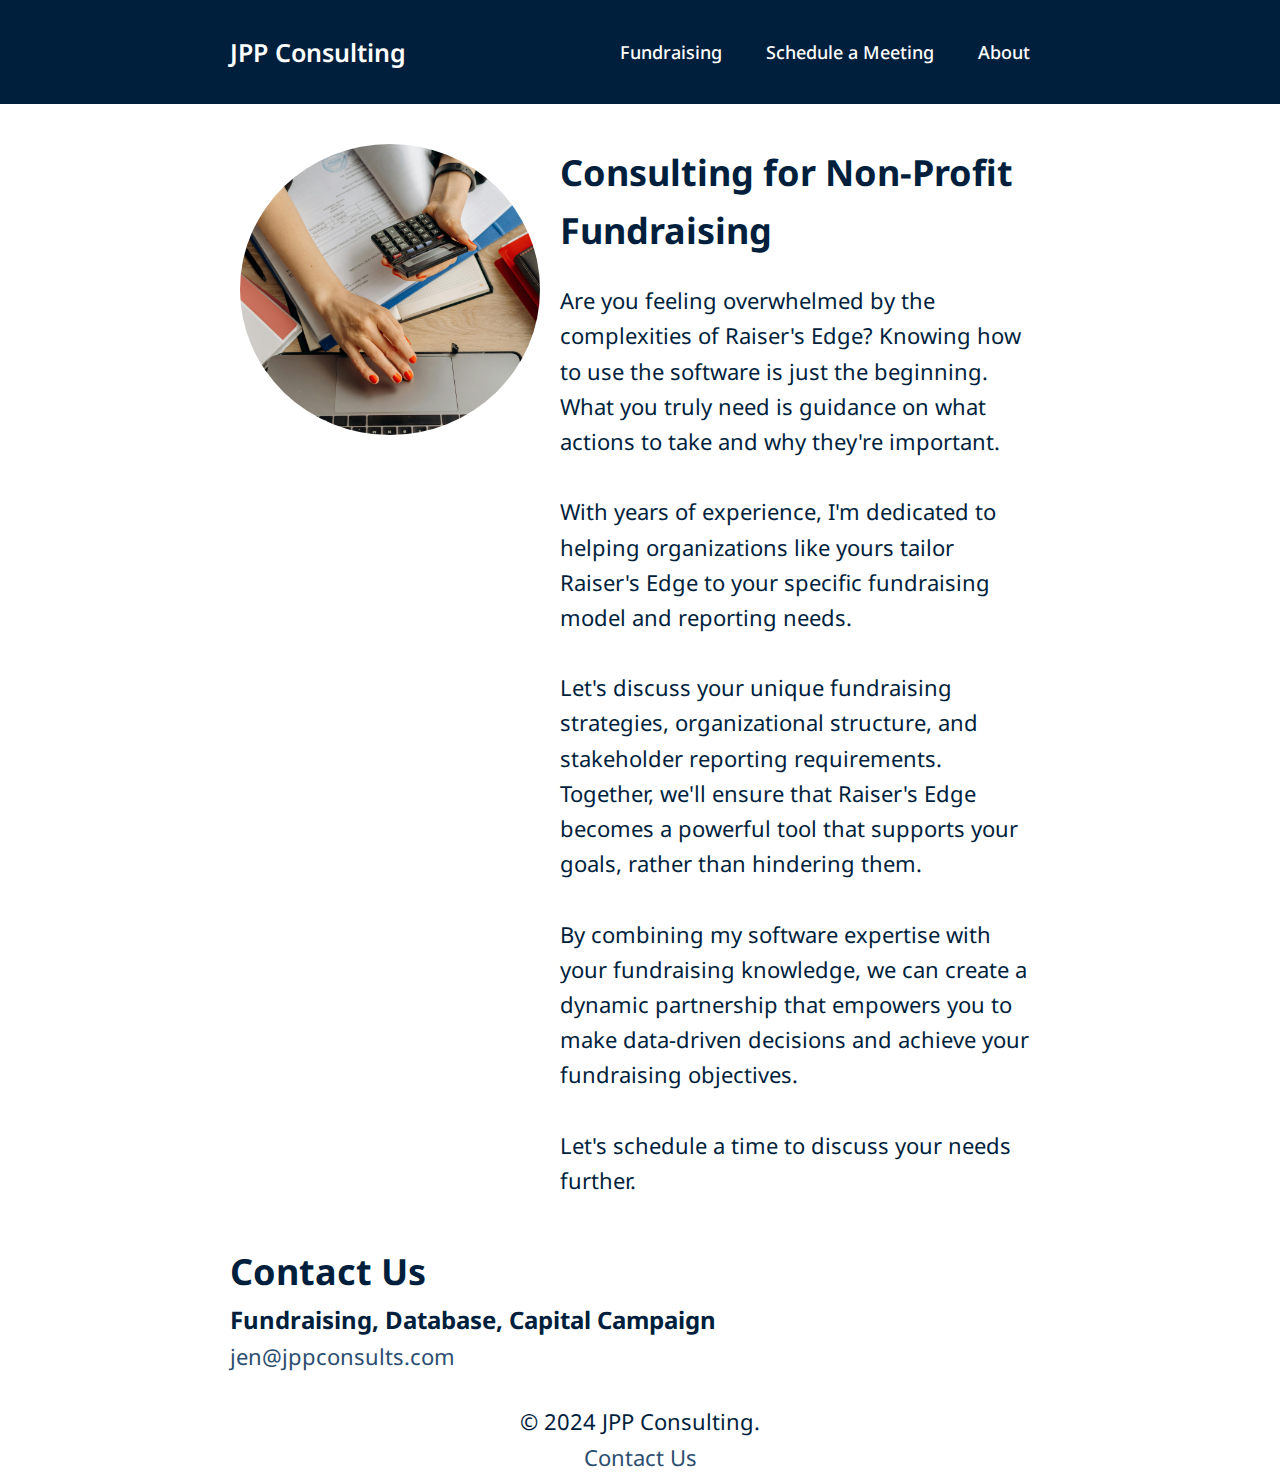
<file: index.html>
<!DOCTYPE html>
<html lang="en">
    <head>
        <meta charset="UTF-8">
        <meta name="viewport"
        content="width=device-width, initial-scale=1.0">
        <title>JPP Consulting</title>
        <link rel="stylesheet" href="style.css">
        <link href='https://unpkg.com/boxicons@2.1.4/css/boxicons.min.css' rel='stylesheet'>

    </head>
    <body>
        <header class="header">
            <a href="../" class="logo">JPP Consulting</a>
            <nav class="navbar">
                <a href="fundraising/">Fundraising</a>
                <a href="schedule/">Schedule a Meeting</a>
                <!-- <a href="cooling/">Datacenter Cooling</a> -->
                <a href="about/">About</a>
            </nav>
        </header>

        <section class="home">
            <div class="home-content">
                <div class="photo">
                <img src="media/calc-on-desk-cropped.jpg" alt="image of desk with laptop, forms, notes, and a calculator on it" style="border-radius: 50%;"></img>
                </div>
                <div class="photo-text">
                    <h1 class="title">Consulting for Non-Profit Fundraising</h1>
                    <br>
                    <p>
                        Are you feeling overwhelmed by the complexities of Raiser's Edge? Knowing how to use the software is just the beginning. What you truly need is guidance on what actions to take and why they're important.
                        <br>
                        <br>
                        With years of experience, I'm dedicated to helping organizations like yours tailor Raiser's Edge to your specific fundraising model and reporting needs.
                        <br>
                        <br>
                        Let's discuss your unique fundraising strategies, organizational structure, and stakeholder reporting requirements. Together, we'll ensure that Raiser's Edge becomes a powerful tool that supports your goals, rather than hindering them.
                        <br>
                        <br>
                        By combining my software expertise with your fundraising knowledge, we can create a dynamic partnership that empowers you to make data-driven decisions and achieve your fundraising objectives.
                        <br>
                        <br>
                        Let's schedule a time to discuss your needs further.
                        <br>
                        <br>
                        <!-- Google Calendar Appointment Scheduling begin -->
                        <link href="https://calendar.google.com/calendar/scheduling-button-script.css" rel="stylesheet">
                        <script src="https://calendar.google.com/calendar/scheduling-button-script.js" async></script>
                        <script>
                        (function() {
                        var target = document.currentScript;
                        window.addEventListener('load', function() {
                            calendar.schedulingButton.load({
                            url: 'https://calendar.google.com/calendar/appointments/schedules/AcZssZ1xY626GN_jtPT73_nerqseZZEna3EBewSemAT2_uDzMlqts48KKDS05hEj5Lc4A46qoIvhK6mg?gv=true',
                            color: '#e08e45',
                            label: 'Book an appointment',
                            target,
                            });
                        });
                        })();
                        </script>
                        <!-- end Google Calendar Appointment Scheduling -->                        
                    </p>
                </div>
            </div>
            <div class="contact">
                <h1>Contact Us</h1>
                <h2>Fundraising, Database, Capital Campaign</h2>
                <p><a href="mailto:jen@jppconsults.com">jen@jppconsults.com</a></p>
                <!-- <h2>Datacenter Cooling, General Business Consulting</h2>
                <p><a href="mailto:pete@jppconsults.com">pete@jppconsults.com</a></p> -->
            </div>
        </section>

        <footer>
            <p>&copy; 2024 JPP Consulting.</p>
            <p><a href="mailto:info@jppconsults.com">Contact Us</a></p>
        </footer>
    </body>
</html>
</file>
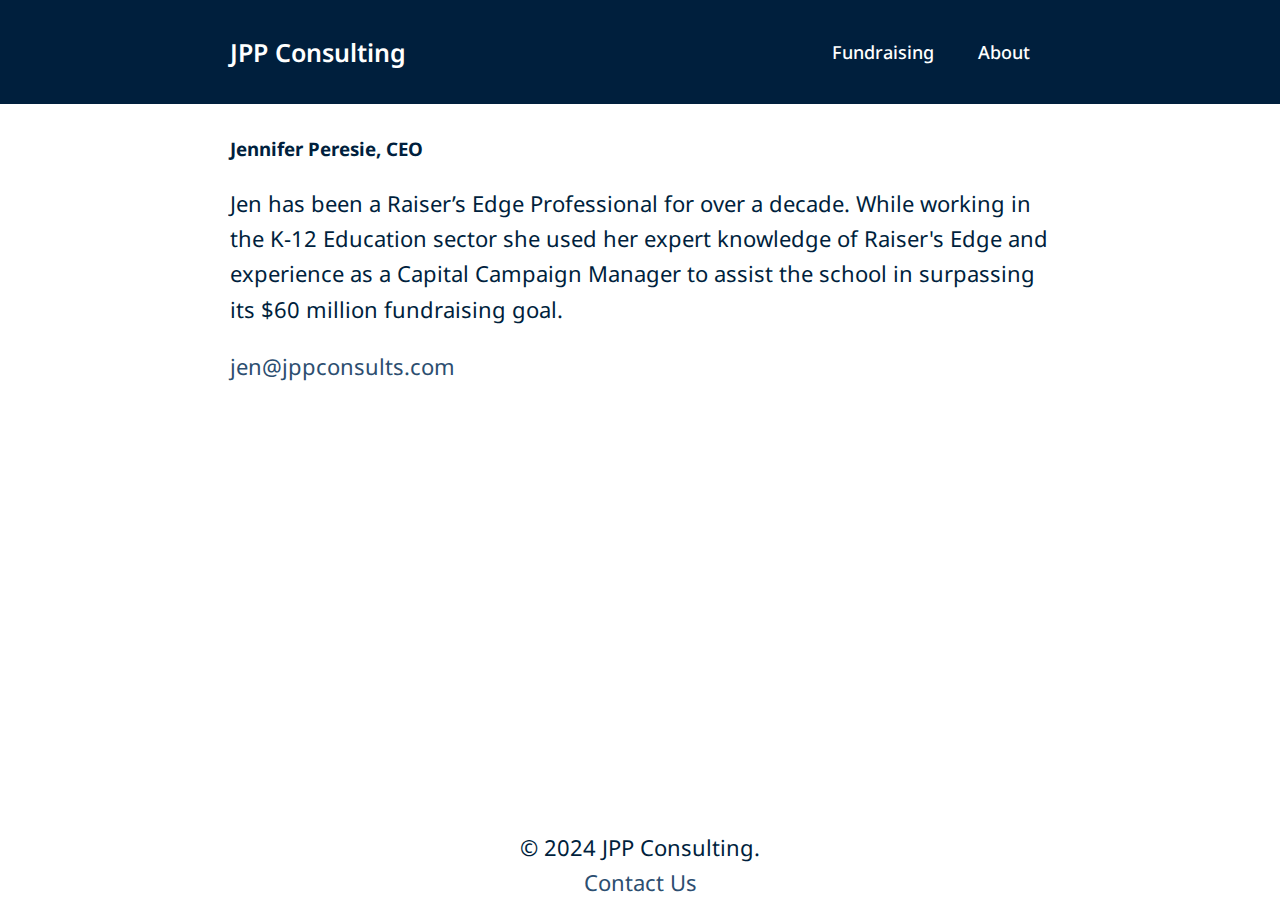
<file: about/index.html>
<!DOCTYPE html>
<html lang="en">
    <head>
        <meta charset="UTF-8">
        <meta name="viewport"
        content="width=device-width, initial-scale=1.0">
        <title>JPP Consulting</title>
        <link rel="stylesheet" href="../style.css">
        <link href='https://unpkg.com/boxicons@2.1.4/css/boxicons.min.css' rel='stylesheet'>

    </head>
    <body>
        <header class="header">
            <a href="../" class="logo">JPP Consulting</a>
            <nav class="navbar">
                <a href="../fundraising/">Fundraising</a>
                <!-- <a href="../cooling/">Datacenter Cooling</a> -->
                <a href="../about/">About</a>
            </nav>
        </header>

        <section class="content">

            <h3>Jennifer Peresie, CEO</h3>
            <br>
            <p>Jen has been a Raiser’s Edge Professional for over a decade. While working in the K-12 Education sector she used her expert knowledge of Raiser's Edge and experience as a Capital Campaign Manager to assist the school in surpassing its $60 million fundraising goal.</p>
            <br>
            <p><a href="mailto:jen@jppconsults.com">jen@jppconsults.com</a></p>
            <br>
            <br>
            <!-- <h3>Peter Peresie, President</h3>
            <br>
            <p>As a Sales Director with a technical degree and strong global project management experience that combines analytical skills with solid sales talent, I excel at achieving goals through helping my customers and partners.</p>
            <br>
            <p><a href="mailto:pete@jppconsults.com">pete@jppconsults.com</a></p> -->

        </section>

        <footer>
            <p>&copy; 2024 JPP Consulting.</p>
            <p><a href="mailto:info@jppconsults.com">Contact Us</a></p>
        </footer>
    </body>
</html>
</file>
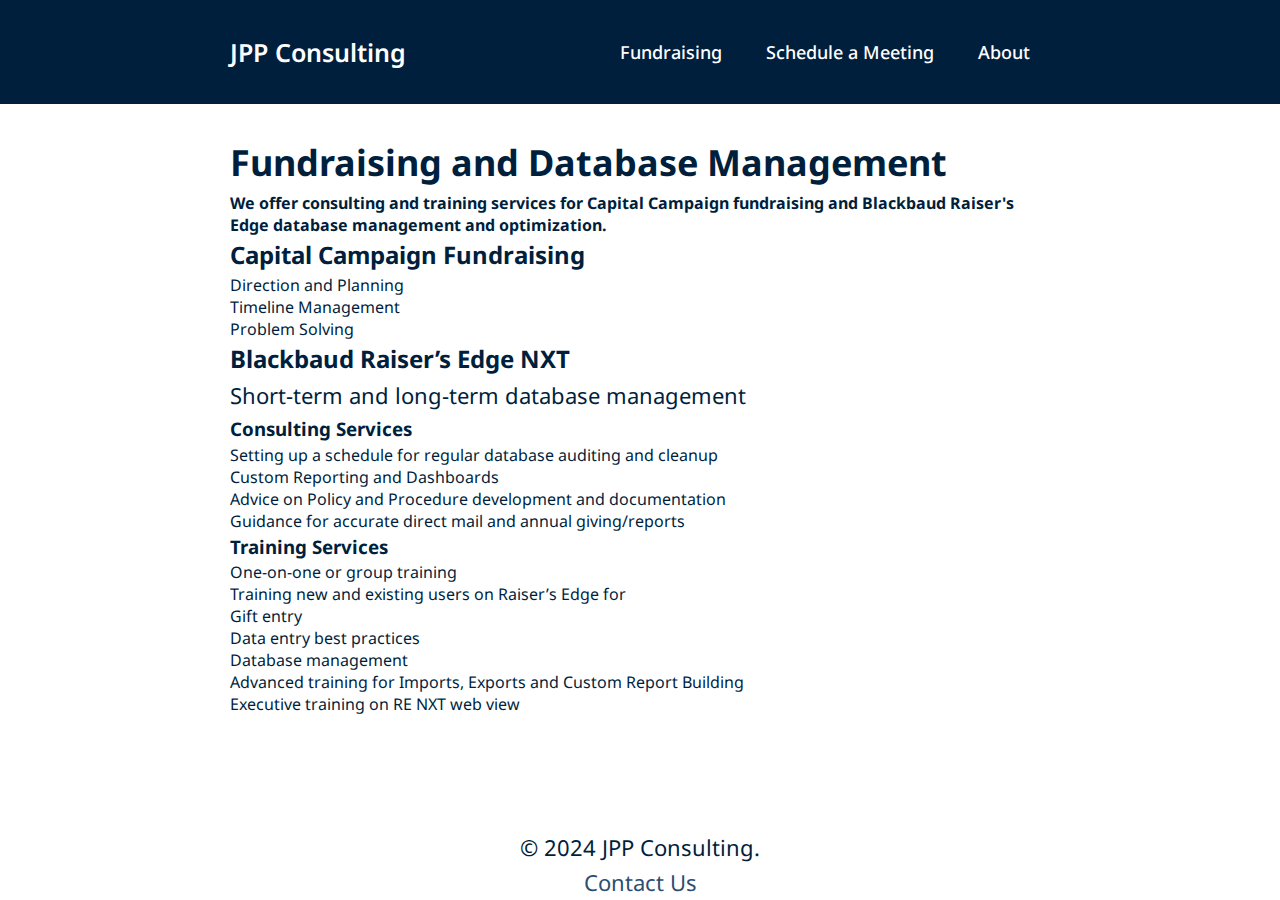
<file: fundraising/index.html>
<!DOCTYPE html>
<html lang="en">
    <head>
        <meta charset="UTF-8">
        <meta name="viewport"
        content="width=device-width, initial-scale=1.0">
        <title>JPP Consulting</title>
        <link rel="stylesheet" href="../style.css">
        <link href='https://unpkg.com/boxicons@2.1.4/css/boxicons.min.css' rel='stylesheet'>

    </head>
    <body>
        <header class="header">
            <a href="../" class="logo">JPP Consulting</a>
            <nav class="navbar">
                <a href="../fundraising/">Fundraising</a>
                <a href="../schedule/">Schedule a Meeting</a>
                <!-- <a href="../cooling/">Datacenter Cooling</a> -->
                <a href="../about/">About</a>
            </nav>
        </header>

        <section class="content">
             <h1 class="title">Fundraising and Database Management</h1>
                <h4>We offer consulting and training services for Capital Campaign fundraising and Blackbaud Raiser's Edge database management and optimization.</h4>
                <h2>Capital Campaign Fundraising</h2>
                <ul>
                    <li>Direction and Planning</li>
                    <li>Timeline Management</li>
                    <li>Problem Solving</li>
                </ul>                
                <h2>Blackbaud Raiser’s Edge NXT</h2>
                <p>Short-term and long-term database management</p>
                <h3>Consulting Services</h3>
                <ul>
                    <li>Setting up a schedule for regular database auditing and cleanup</li>
                    <li>Custom Reporting and Dashboards</li>
                    <li>Advice on Policy and Procedure development and documentation</li>
                    <li>Guidance for accurate direct mail and annual giving/reports</li>
                </ul>                
                
                <h3>Training Services</h3>
                <ul>
                    <li>One-on-one or group training</li>
                    <li>Training new and existing users on Raiser’s Edge for 
                        <ul>
                            <li>Gift entry</li>
                            <li>Data entry best practices</li>
                            <li>Database management</li>
                            <li>Advanced training for Imports, Exports and Custom Report Building</li>
                            <li>Executive training on RE NXT web view</li>
                        </ul>
                    </li>
                </ul>
        </section>

        <footer>
            <p>&copy; 2024 JPP Consulting.</p>
            <p><a href="mailto:info@jppconsults.com">Contact Us</a></p>
        </footer>
    </body>
</html>
</file>
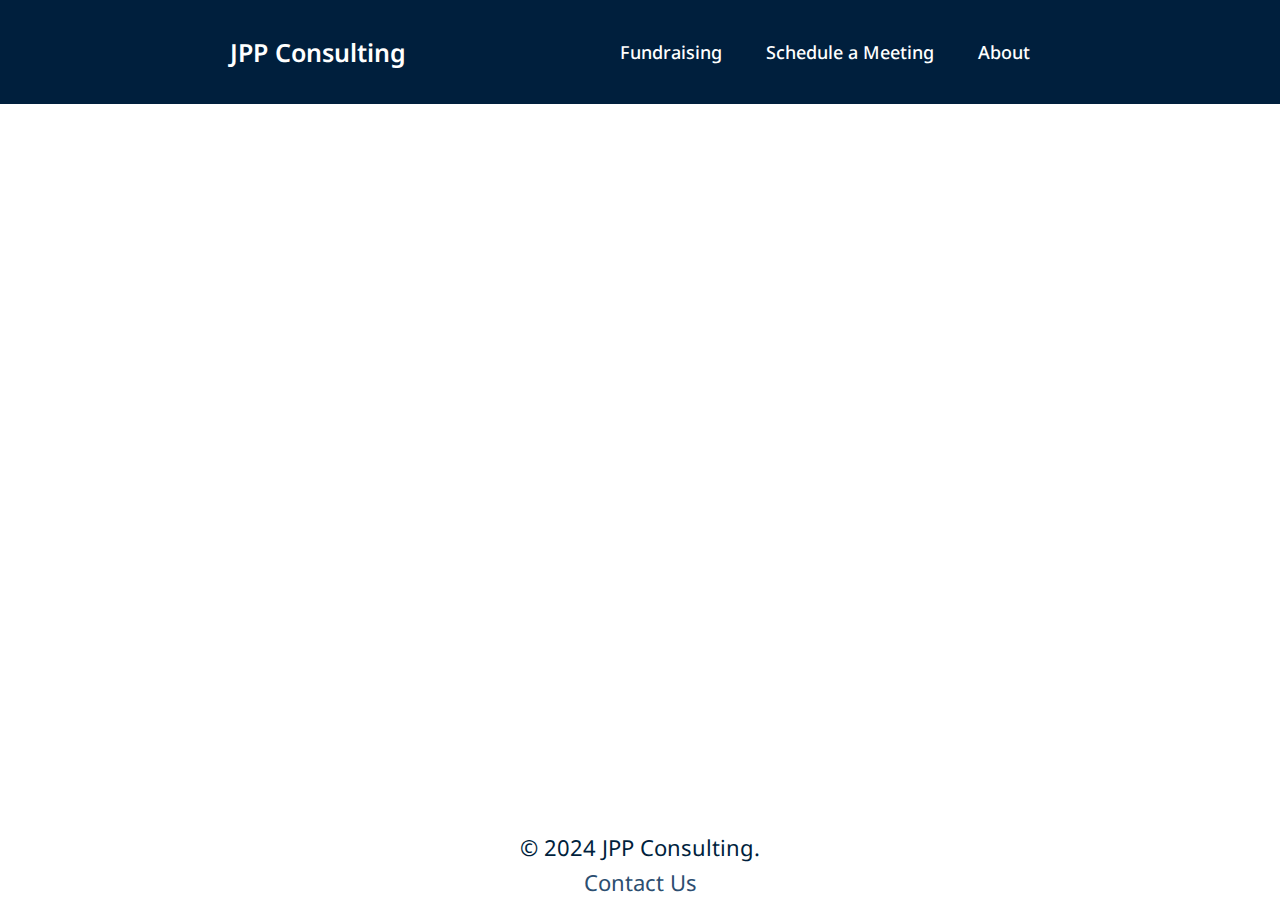
<file: schedule/index.html>
<!DOCTYPE html>
<html lang="en">
    <head>
        <meta charset="UTF-8">
        <meta name="viewport"
        content="width=device-width, initial-scale=1.0">
        <title>JPP Consulting</title>
        <link rel="stylesheet" href="../style.css">
        <link href='https://unpkg.com/boxicons@2.1.4/css/boxicons.min.css' rel='stylesheet'>

    </head>
    <body>
        <header class="header">
            <a href="../" class="logo">JPP Consulting</a>
            <nav class="navbar">
                <a href="../fundraising/">Fundraising</a>
                <a href="../schedule/">Schedule a Meeting</a>
                <!-- <a href="../cooling/">Datacenter Cooling</a> -->
                <a href="../about/">About</a>
            </nav>
        </header>

        <section class="content">
                            <!-- Google Calendar Appointment Scheduling begin -->
                            <iframe src="https://calendar.google.com/calendar/appointments/schedules/AcZssZ1xY626GN_jtPT73_nerqseZZEna3EBewSemAT2_uDzMlqts48KKDS05hEj5Lc4A46qoIvhK6mg?gv=true" style="border: 0" width="100%" height="600" frameborder="0"></iframe>
                            <!-- end Google Calendar Appointment Scheduling -->
        </section>

        <footer>
            <p>&copy; 2024 JPP Consulting.</p>
            <p><a href="mailto:info@jppconsults.com">Contact Us</a></p>
        </footer>
    </body>
</html>
</file>
<file: style.css>
@import url('https://fonts.googleapis.com/css2?family=Noto+Sans:ital,wght@0,100..900;1,100..900&display=swap');

.noto-sans-<uniquifier> {
    font-family: "Noto Sans", sans-serif;
    font-optical-sizing: auto;
    font-weight: <weight>;
    font-style: normal;
    font-variation-settings:
      "wdth" 100;
  }




  
*{
    margin: 0;
    padding: 0;
    box-sizing: border-box;
    font-family: "Noto Sans", sans-serif;
    text-decoration: none;
    list-style: none;
    color: #001F3D;

}

body {
    min-height: 100vh;
    display: flex;
    flex-direction: column;  
}

header {
    min-height: 50px;
}


h1 {
    font-size: 36px;
    line-height: 1.6;
}

h2 {
    line-height: 1.6;

}

h3 {
    line-height: 1.6;

}

p {
    line-height: 1.6;
    font-size:  22px;
}

a {
    color: #2c4e70;
}

a:hover {
    color: #3369a0;
    transition: .3s ease;
}


.header {
    position: sticky;
    top: 0;
    left: 0;
    width: 100%;
    padding: 35px 18%;
    background:#001F3D;
    backdrop-filter: blur(10px);
    display: flex;
    justify-content: space-between;
    align-items: center;
    z-index: 100;
}

.logo {
    font-size: 25px;
    color: white;
    font-weight: 600;
    transition: .3s ease;
    text-wrap: nowrap;
}

.logo:hover {
    color: #e08e45;
    text-shadow: 0 0 25px #e08e45,
                 0 0 50px #e08e45;
    transform: scale(1.1);
}

.navbar a {
    font-size: 18px;
    color: white;
    font-weight: 500;
    margin: 0 20px;
    border-bottom: 3px solid transparent;
    transition: .3s ease;
    width: auto;
    text-wrap: nowrap;
}

.navbar a:hover,
.navbar a:active {
    color: #e08e45;
    border-bottom: 3px solid #e08e45;
}


.home{
    width: 100%;
    background-color: white;
    display: flex;
    flex-wrap: wrap;
    padding: 30px 18% 0;
    padding-bottom: 30px;
    min-height: 100%;
    flex: 1;
}

.home-content {
    max-width: 800vh;
    display: flex;
}

.photo-text {
    padding: 10px;
    font-size: 18px;
    /* align-self: center; */
}


.photo img {
    width: 25vw;
    padding: 10px;
}

footer {
    left: 0;
    bottom: 0;
    text-align: center;
    width: 100%;
}





.content {
    padding: 30px 18% 0;
    padding-bottom: 30px;
    flex: 1;

}


@media (min-aspect-ratio: 1/1) {
    .home-content {
        flex-direction: row;
    }
  }
  
  @media (max-aspect-ratio: 1/1) {
    .home-content {
        flex-direction: column;
        max-width: 100vh;
    }
    .home {
        padding: 5%;
        margin: 0%;
    }
  }
</file>
